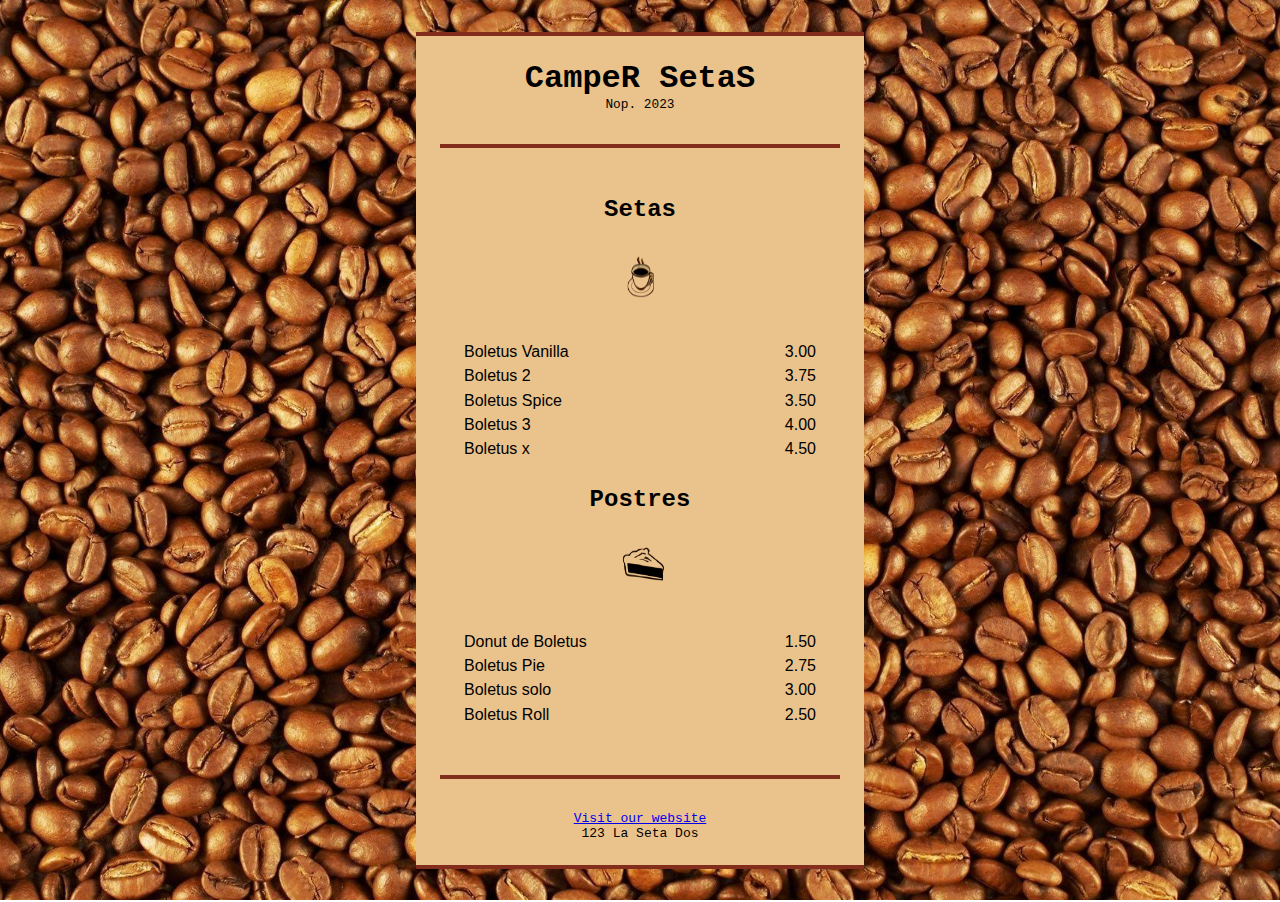
<file: twinpages/index.html>
<!DOCTYPE html>
<html lang="es">
<head>
  <meta charset="UTF-8">
  <meta name="viewport" content="width=device-width, initial-scale=1.0">
  <title>Camper Setas</title>
  <style>
    body {
      margin: 0;
      padding: 0;
      font-family: monospace;
      background-image: url('cafe.jfif'); 
      background-size: cover;
      background-position: center;
      background-repeat: no-repeat;
      background-attachment: fixed;
    }

    .menu {
      max-width: 400px;
      margin: 2rem auto;
      background-color: #eac28b;
      padding: 1.5rem;
      border-top: 4px solid #832d1d;
      border-bottom: 4px solid #832d1d;
      border-radius: 0px;
      text-align: center;
    }

    .menu h1 {
      font-size: 2rem;
      margin: 0;
    }

    .fecha {
      font-size: 0.8rem;
      margin-bottom: 1rem;
    }

    h2 {
      font-size: 1.5rem;
      margin-bottom: 0.3rem;
    }

    .icono {
      margin-bottom: 0.5rem;
      
    }

    .icono img {
      width: 100px;
      height: 100px;
    }

    .categoria {
      margin-top: 1.5rem;
      margin-bottom: 1.5rem;
    }

    .item {
      display: flex;
      justify-content: space-between;
      padding: 0.2rem 0;
      font-size: 1rem;
      font-family: Arial, Helvetica, sans-serif;
    }

    .footer {
      font-size: 0.75rem;
      margin-top: 1rem;
    }

    .footer a {
      color: #832d1d;
      text-decoration: none;
    }
  </style>
</head>
<body>
  <div class="menu">
    <h1>CampeR SetaS</h1>
    <div class="fecha">Nop. 2023</div>
    <div class="menu"> 

      <div class="categoria">
        <h2>Setas</h2>
        <div class="icono"><img src="TAZA-Photoroom.png" alt="Icono café"></div>
        <div class="item"><span>Boletus Vanilla</span><span>3.00</span></div>
        <div class="item"><span>Boletus 2</span><span>3.75</span></div>
        <div class="item"><span>Boletus Spice</span><span>3.50</span></div>
        <div class="item"><span>Boletus 3</span><span>4.00</span></div>
        <div class="item"><span>Boletus x</span><span>4.50</span></div>
      </div>
  
      <div class="categoria">
        <h2>Postres</h2>
        <div class="icono"><img src="tarta-Photoroom.png" alt="Icono tarta"></div>
        <div class="item"><span>Donut de Boletus</span><span>1.50</span></div>
        <div class="item"><span>Boletus Pie</span><span>2.75</span></div>
        <div class="item"><span>Boletus solo</span><span>3.00</span></div>
        <div class="item"><span>Boletus Roll</span><span>2.50</span></div>
      </div>
      <div class="footer">
      </div>

    </div>
    <a href="#">Visit our website</a><br>
    123 La Seta Dos
  </div>
</body>
</html>
</file>
